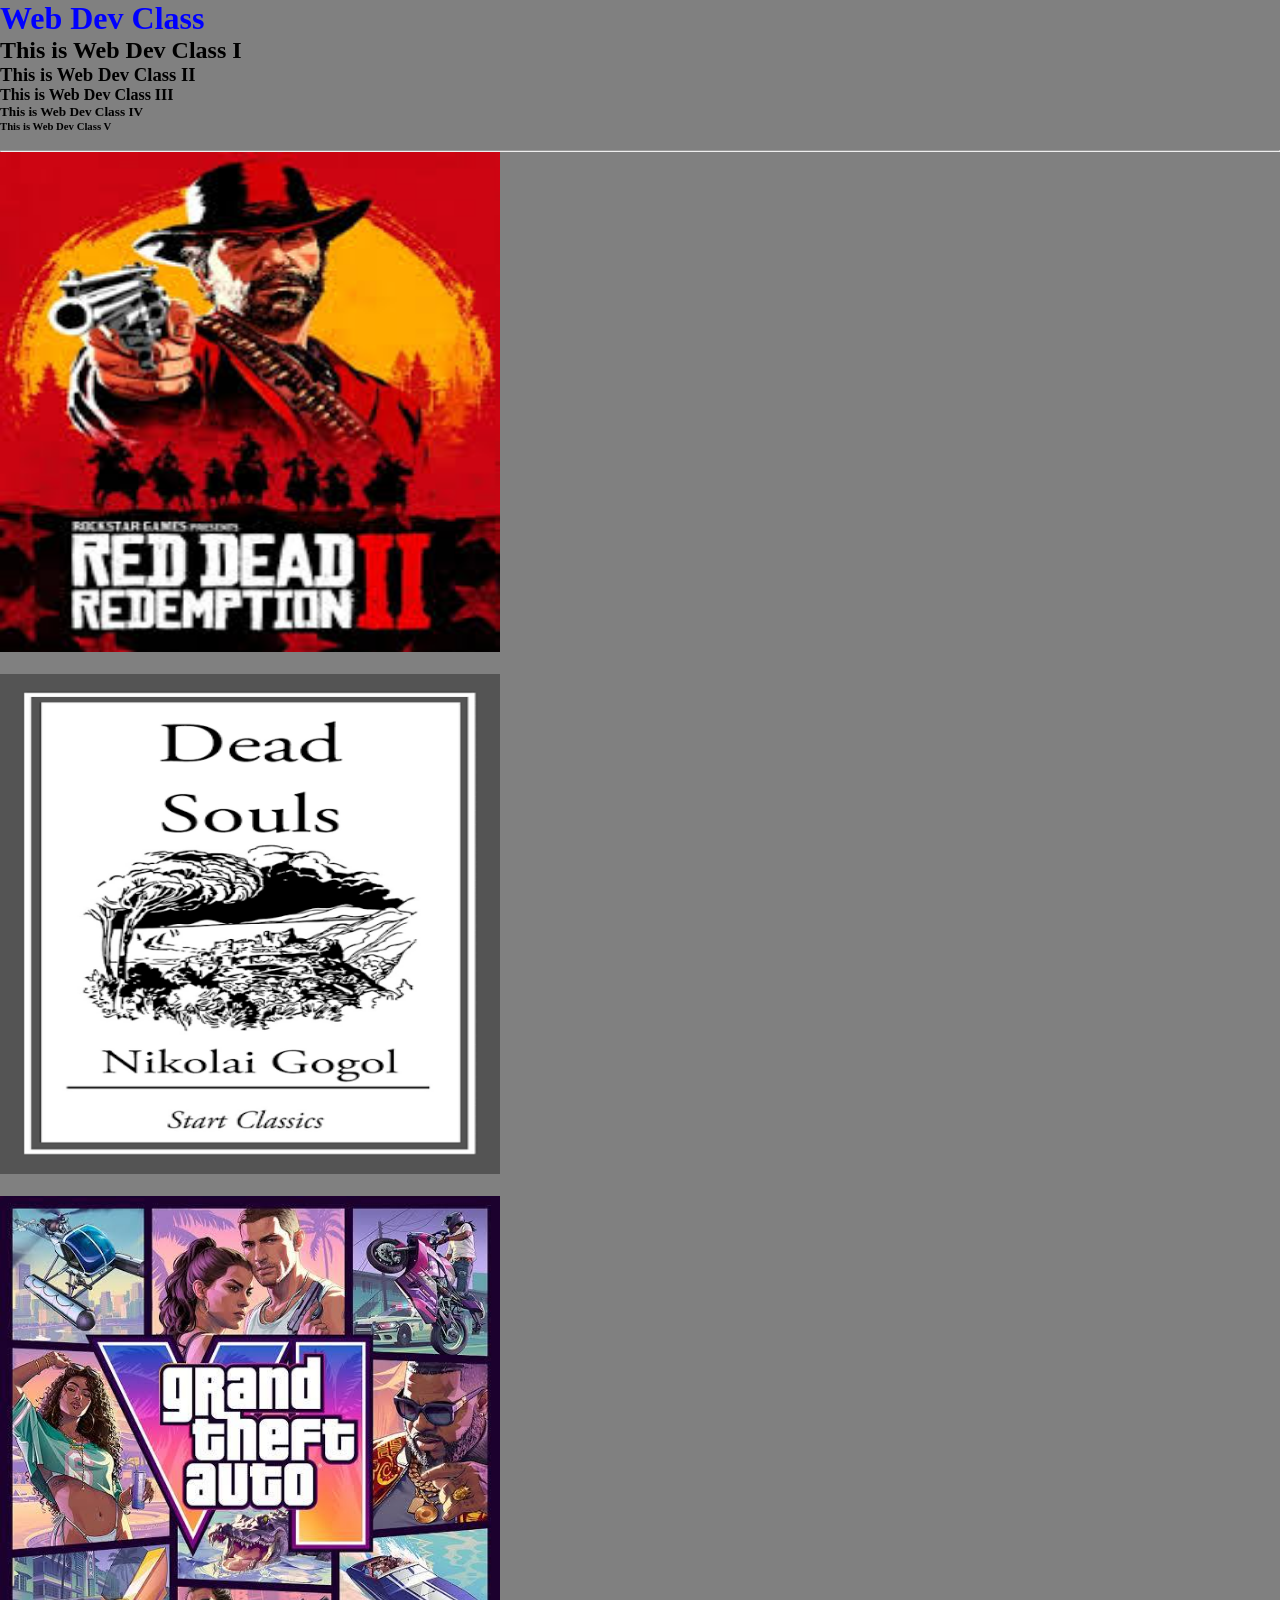
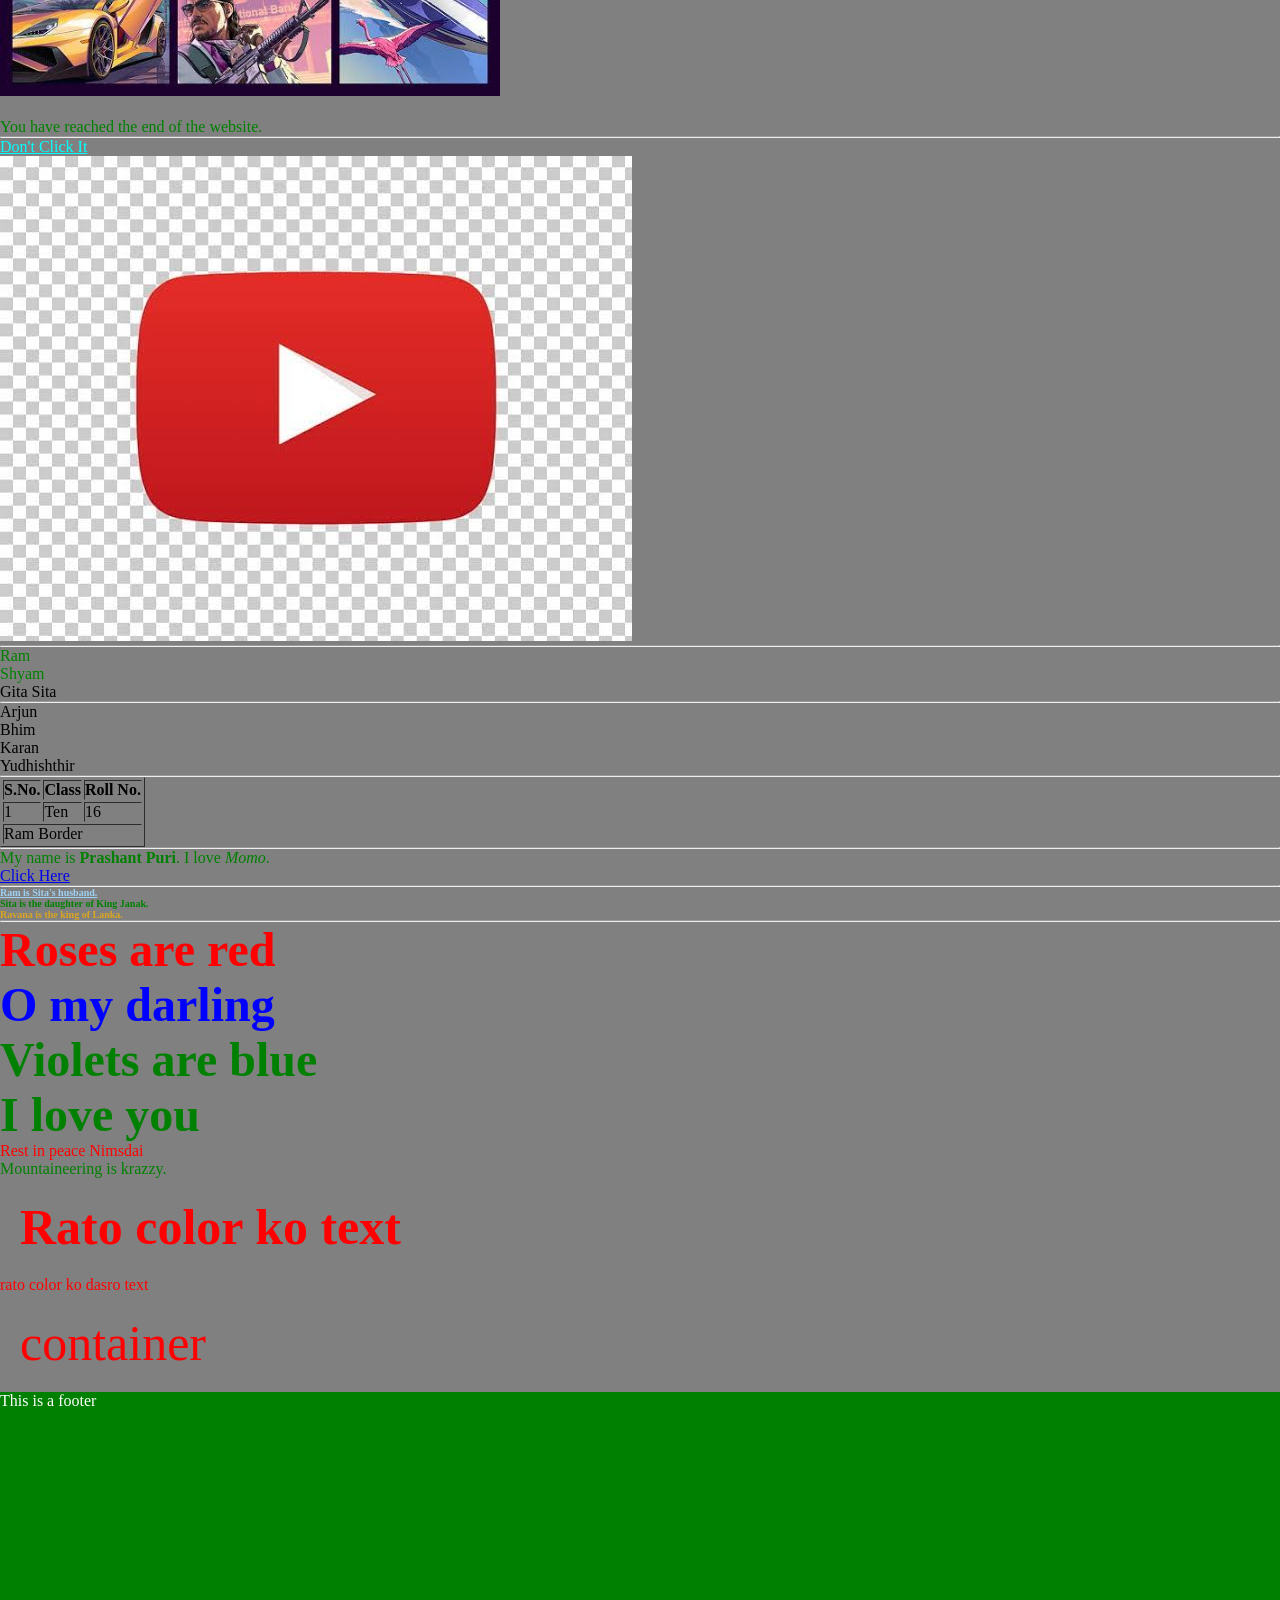
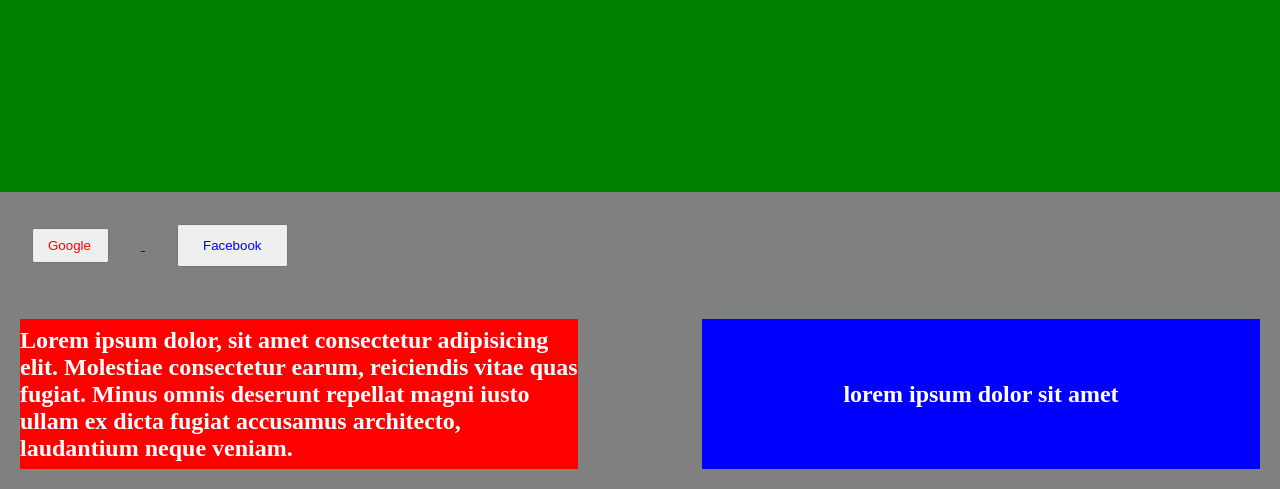
<file: index.html>
<!DOCTYPE html>
<html lang="en">

<head>
    <meta charset="UTF-8">
    <meta name="viewport" content="width=device-width, initial-scale=1.0">
    <title>Web Dev</title>
    <link rel="stylesheet" href="./CSS/index.css">
    <style>
        .para {
            color: rgb(157, 209, 243);
            font-size: 10px;
            font-weight: bold;
        }

        .text-underline {
            text-decoration: underline;
        }

        .classwork {
            font-size: 48px;
            font-weight: bold;
        }
        .red {
            color: red;
        }
        .blue {
            color: blue;
        }
        .green {
            color: green;
        }

        .wrapper p{
            color:red;
        }

        p{
            color:green;
        }

        
        .text-red{
            color:red;
        }

        .container{
            font-size: 50px;
        }

        .wrap.container .text-red {
            font-weight: bold;
        }

        .container .text-red{
            font-size: 50px;
        }

        
    </style>
</head>

<body>

    <!-- Headings -->
    <h1 style="color: blue;">Web Dev Class</h1>
    <h2>This is Web Dev Class I</h2>
    <h3>This is Web Dev Class II</h3>
    <h4>This is Web Dev Class III</h4>
    <h5>This is Web Dev Class IV</h5>
    <h6>This is Web Dev Class V</h6>

    <br>
    <hr>

    <!-- Images -->
    <img src="./images/images.jpg" alt="Ram" height="500" width="500">
    <br><br>

    <img src="images/dead souls.png" alt="Dead Souls" height="500" width="500">
    <br><br>

    <img src="images/Gta.jpg" alt="GTA" height="500" width="500">

    <br><br>

    <p>You have reached the end of the website.</p>

    <hr>

    <!-- Link -->
    <a href="https://www.youtube.com/watch?v=dQw4w9WgXcQ"
        target="_blank"
        style="color: aqua;">
        Don't Click It
        <br>
        <img src="images/youtube.jpg" alt="YouTube">
    </a>

    <hr>

    <!-- Paragraphs and Span -->
    <p>Ram</p>
    <p>Shyam</p>

    <span>Gita</span>
    <span>Sita</span>

    <hr>

    <!-- Ordered List -->
    <ol>
        <li>Arjun</li>
        <li>Bhim</li>
    </ol>

    <!-- Unordered List -->
    <ul>
        <li>Karan</li>
        <li>Yudhishthir</li>
    </ul>

    <hr>

    <!-- Table -->
    <section>
        <div>
            <table border="1" cellpadding="10">
                <tr>
                    <th>S.No.</th>
                    <th>Class</th>
                    <th>Roll No.</th>
                </tr>

                <tr>
                    <td>1</td>
                    <td>Ten</td>
                    <td>16</td>
                </tr>

                <tr>
                    <td colspan="3">Ram Border</td>
                </tr>
            </table>
        </div>
    </section>

    <hr>

    <!-- Strong and Em Tags -->
    <section>
        <div>
            <p>
                My name is <strong>Prashant Puri</strong>.
                I love <em>Momo</em>.
            </p>

            <a href="https://youtube.com" target="_blank">
                Click Here
            </a>
        </div>
    </section>

    <hr>

    <!-- Week 3 CSS -->
    <section>

        <p class="para text-underline">
            <strong>Ram</strong> is Sita's husband.
        </p>

        <p style="color: green; font-size: 10px; font-weight: bold;">
            Sita is the daughter of King Janak.
        </p>

        <p style="color: goldenrod; font-size: 10px; font-weight: bold;">
            Ravana is the king of Lanka.
        </p>

    </section>

    <hr>

    <!-- Week 3 Classwork -->
    <section>

        <p class="classwork red" ">
            Roses are red
        </p>

        <p class="classwork blue" >
            O my darling
        </p>
        
        <p class="classwork green" >
            Violets are blue
        </p>

        <p class="classwork green" >
            I love you
        </p>

    </section>

    <section>   

        <div class = "wrapper">

            <p>
                Rest in peace Nimsdai
            </p>

        </div>

            <p>
                Mountaineering is krazzy.
            </p>

            <div class = "wrap container">

                <p class = "text-red">
                    Rato color ko text
                </p>

            </div>

            <div class = "wrap">

                <p class = "text-red">
                    rato color ko dasro text
                </p>

            </div>

            <div class = "container">   
                
                <p class = "text-red">
                container
                </p>

            </div>


    </section>
    
    <footer> This is a footer </footer>

    <!--week 4 class 1
    css box model
    1.content  
    2. padding
    3. border
    4.margin -->
    
    <section> 
    
        <a href="https://www.google.com/" class = "google-link" target="_blank">
    <button class="google-btn">Google</button>
</a>

<a href="https://www.facebook.com/" class="facebook-link" target="_blank">
    <button class="facebook-btn">Facebook</button>
</a>
    </section>

    <div class="container">

        <div class="box-1">Lorem ipsum dolor, sit amet consectetur adipisicing elit. Molestiae 
            consectetur earum, reiciendis vitae quas fugiat. Minus omnis deserunt repellat magni 
            iusto ullam ex dicta fugiat accusamus architecto, laudantium neque veniam.</div>
        
         <div class="box-2">lorem ipsum dolor sit amet</div>

    </div>

</body>

</html>
</file>
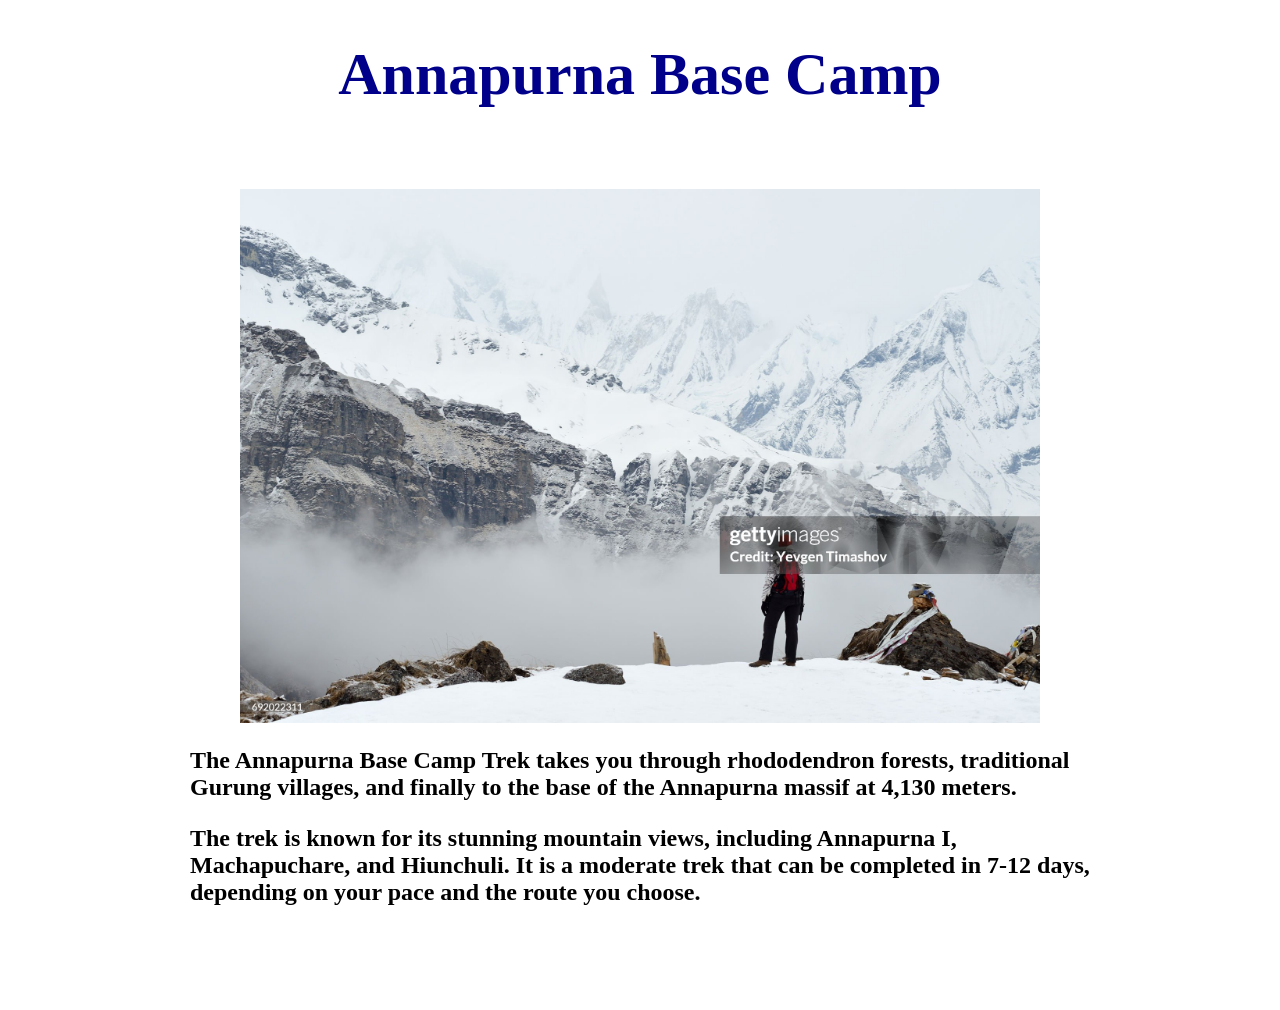
<file: abc.html>
<!DOCTYPE html>
<html lang="en">

<head>
    <meta charset="UTF-8">
    <meta name="viewport" content="width=device-width, initial-scale=1.0">
    <title>Annapurna Base Camp Trek</title>
    <link rel="stylesheet" href="./CSS/abc.css">
</head>

<body>
    <!--week 4 class 2 class activities -->

    <h1 class="title">Annapurna Base Camp</h1>

    <div class="wrapper">


        <a href = " https://en.wikipedia.org/wiki/Annapurna_Circuit" target = "_blank"> 

        <img src="./images/abc.jpg" alt="Annapurna Base Camp Trek">

        </a>

        <p>
            The Annapurna Base Camp Trek takes you through rhododendron
            forests, traditional Gurung villages, and finally to the base
            of the Annapurna massif at 4,130 meters.
        </p>

        <p>
            The trek is known for its stunning mountain views, including
            Annapurna I, Machapuchare, and Hiunchuli. It is a moderate trek
            that can be completed in 7-12 days, depending on your pace and
            the route you choose.
        </p>

    </div>

</body>

</html>
</file>
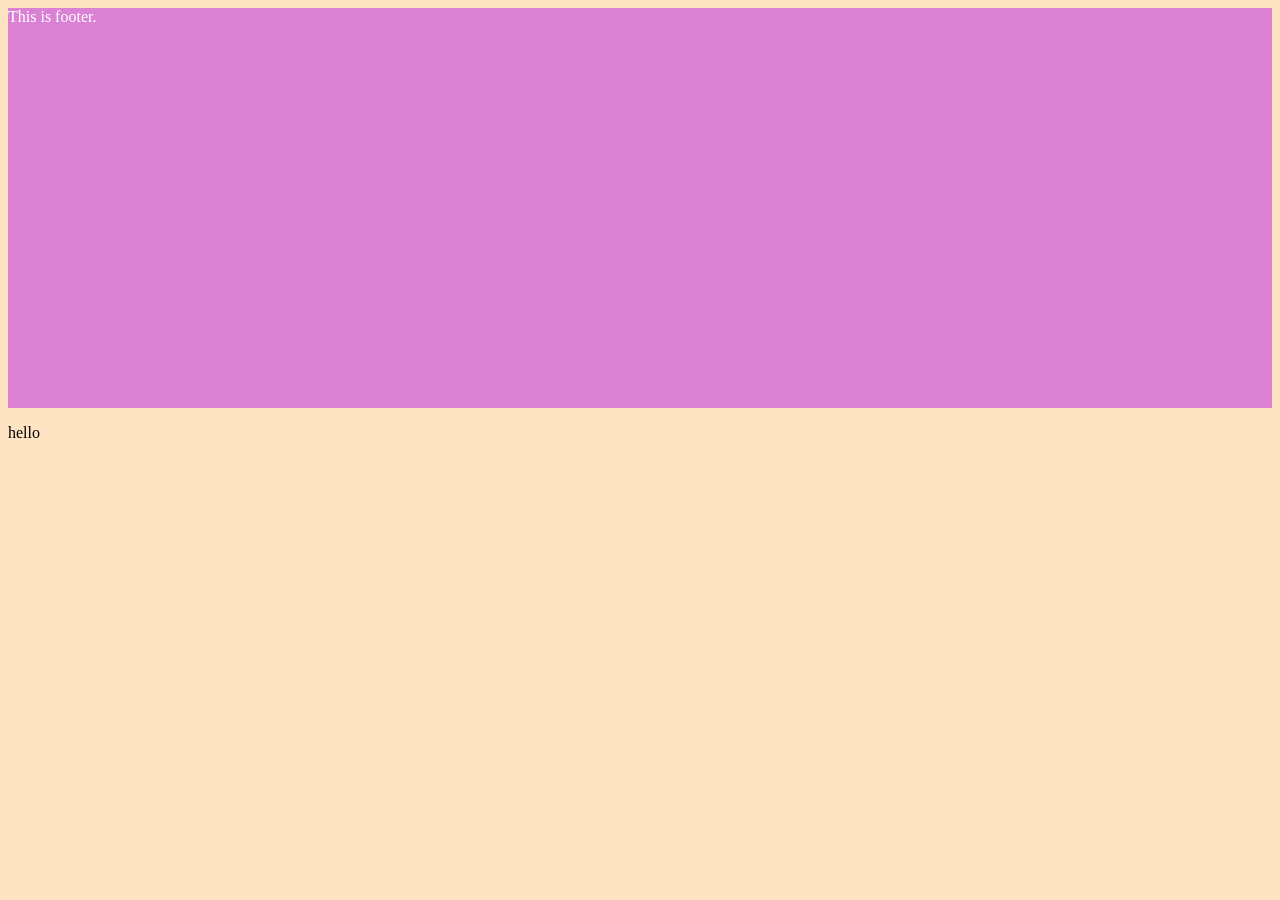
<file: about.html>
<!DOCTYPE html>
<html lang="en">
<head>
    <meta charset="UTF-8">
    <meta name="viewport" content="width=device-width, initial-scale=1.0">
    <title>Document</title>
    <link rel="stylesheet" href="./CSS/about.css">
    <style>

        footer{
            background-color: #bb2be287;
            height:400px;
            color: white;
        }
        
    </style>

</head>

    <footer>
        This is footer.
    </footer>
    <p> hello </p>


</body>
</html>
</file>
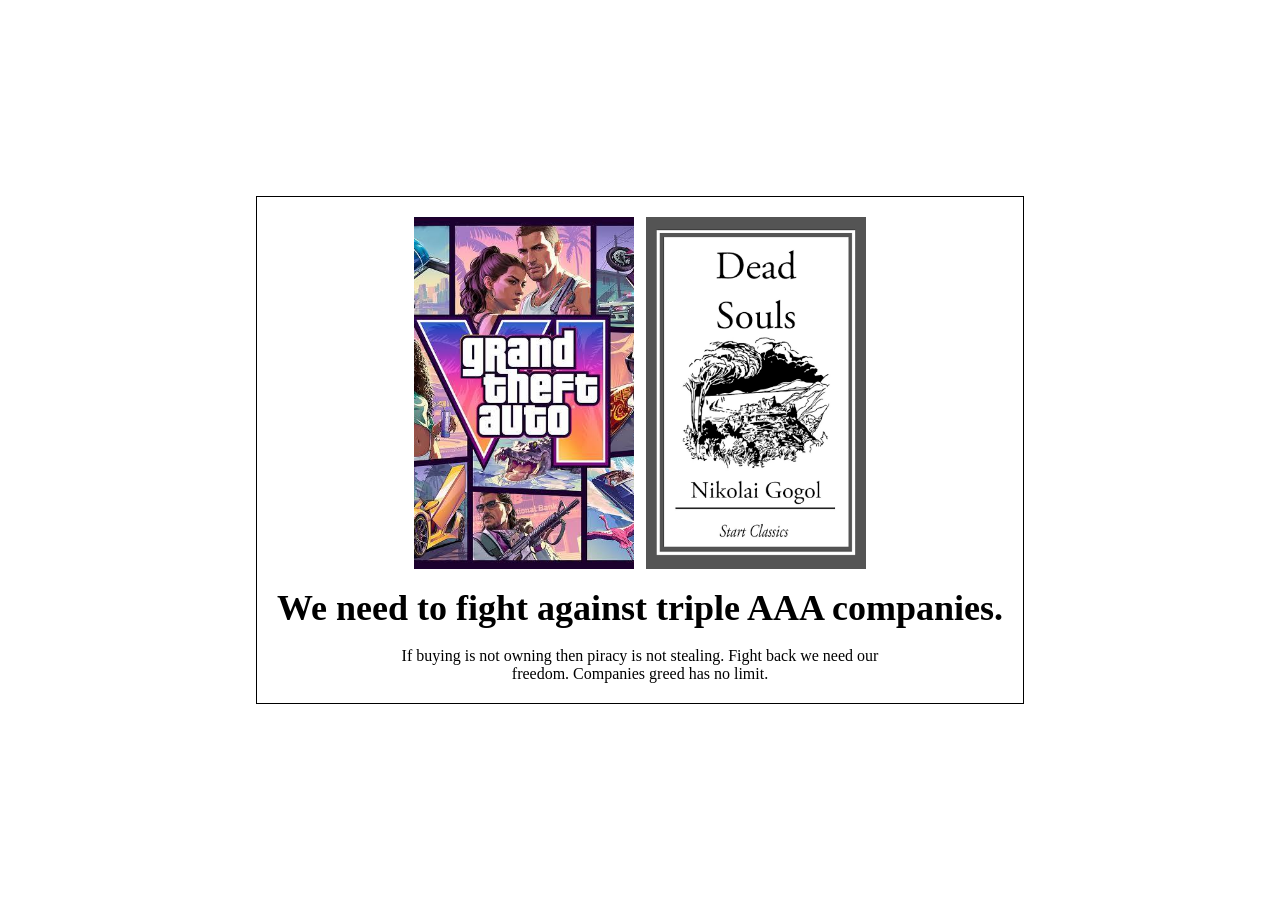
<file: flexxbox_week5.html>
<!DOCTYPE html>
<html lang="en">
<head>
    <meta charset="UTF-8">
    <meta name="viewport" content="width=device-width, initial-scale=1.0">
    <title>Flexbox Assignment</title>
    <link rel="stylesheet" href="./CSS/flexboxweek5.css">
</head>
<body>

    <div class="container" >
        <div class="item">

            <div class="images">
                <img src="./images/Gta.jpg" alt="GTA">
                <img src="./images/dead souls.png" alt="Dead Souls">
            </div>

            <h1>We need to fight against triple AAA companies.</h1>

            <p>
                If buying is not owning then piracy is not stealing. Fight back we need our freedom. Companies greed has no limit.
            </p>

        </div>
    </div>

</body>
</html>
</file>
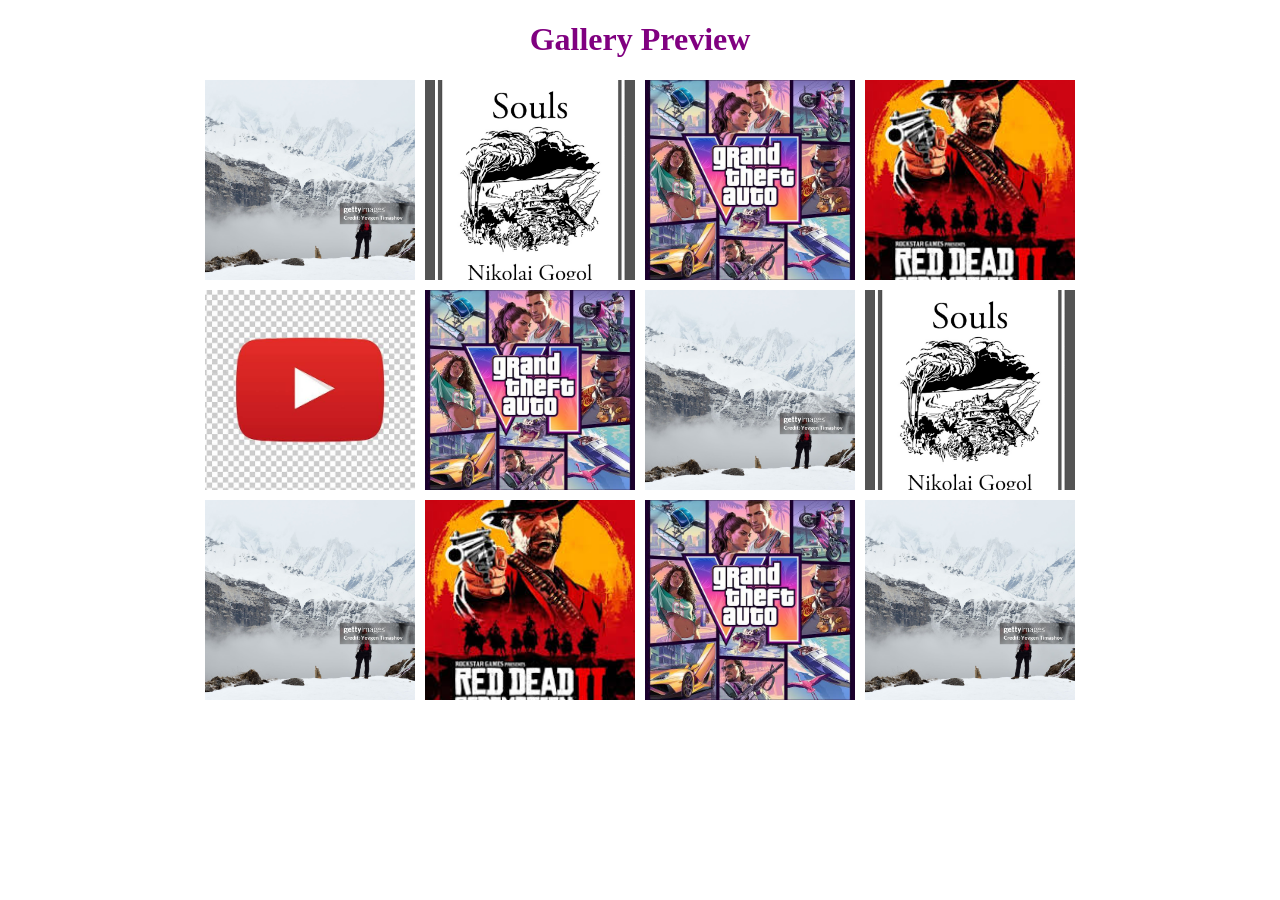
<file: gallery.html>
<!DOCTYPE html>
<html lang="en">
<head>
    <meta charset="UTF-8">
    <meta name="viewport" content="width=device-width, initial-scale=1.0">
    <title>Gallery Preview</title>
    <link rel="stylesheet" href="./CSS/gallery.css">

</head>
<body>

    <h1 class="title">Gallery Preview</h1>

<div class="gallery-container">

    <img src="./images/abc.jpg" alt="Gallery Image 1">
    <img src="./images/dead souls.png" alt="Gallery Image 2">
    <img src="./images/Gta.jpg" alt="Gallery Image 3">
    <img src="./images/images.jpg" alt="Gallery Image 4">
    <img src="./images/youtube.jpg" alt="Gallery Image 5">
    <img src="./images/Gta.jpg" alt="Gallery Image 6">
    <img src="./images/abc.jpg" alt="Gallery Image 7">
    <img src="./images/dead souls.png" alt="Gallery Image 8">
    <img src="./images/abc.jpg" alt="Gallery Image 9">
    <img src="./images/images.jpg" alt="Gallery Image 10">
    <img src="./images/Gta.jpg" alt="Gallery Image 11">
    <img src="./images/abc.jpg" alt="Gallery Image 12">

</div>
    
</body>
</html>
</file>
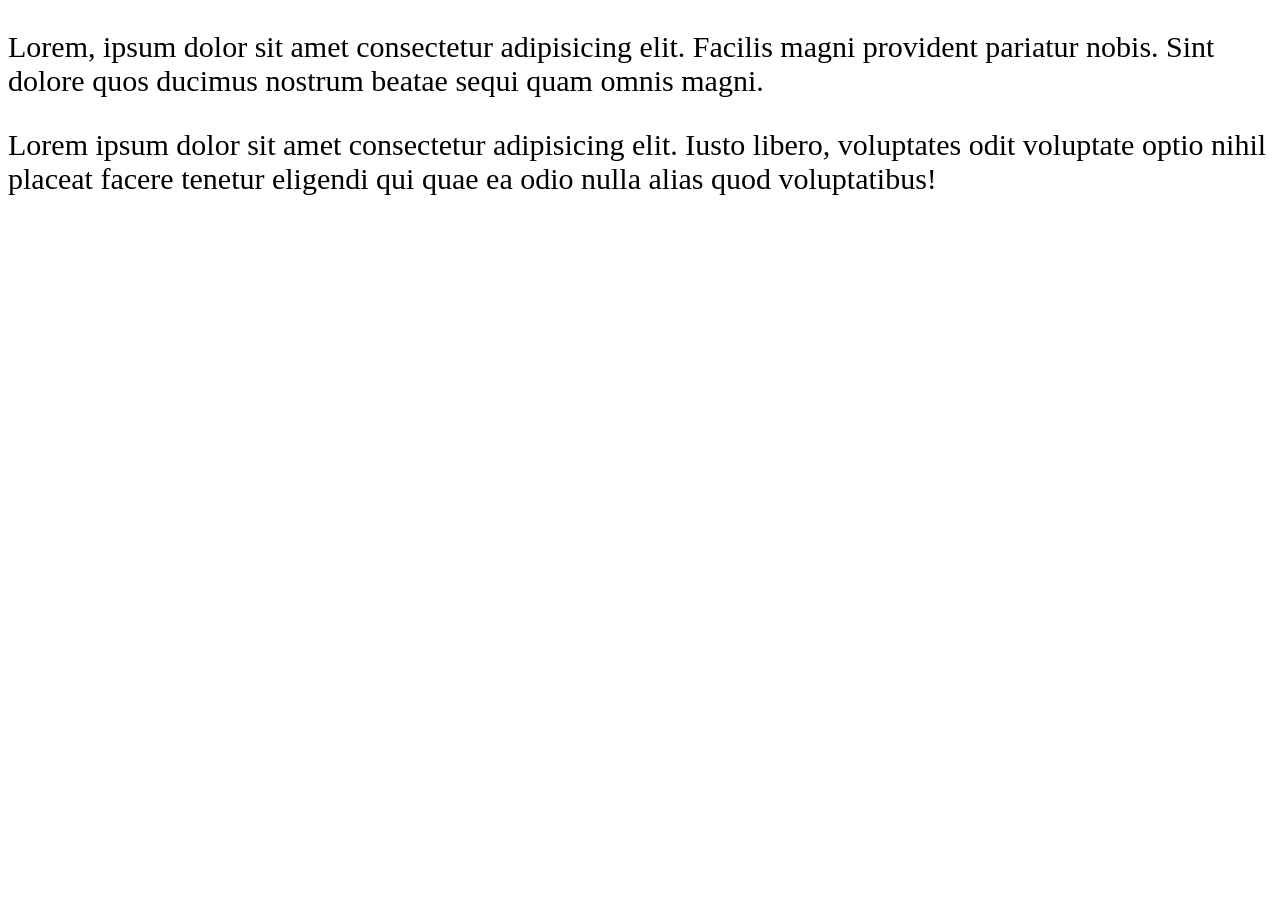
<file: responsive.html>
<!DOCTYPE html>
<html lang="en">
<head>
    <meta charset="UTF-8">
    <meta name="viewport" content="width=device-width, initial-scale=1.0">

    <link rel="stylesheet" href="./CSS/responsive.css">

    <style>
        
        
        body {
            font-size: 16px;
            color: aqua;
            
        }

        p {
            color: black;
        }

        @media (min-width: 768px) {
            body {
                font-size: 30px;
            }
        }
    </style>
</head>

<body>
    

    <p>
        Lorem, ipsum dolor sit amet consectetur adipisicing elit.
        Facilis magni provident pariatur nobis. Sint dolore quos
        ducimus nostrum beatae sequi quam omnis magni.
    </p>

    <p>
        Lorem ipsum dolor sit amet consectetur adipisicing elit.
        Iusto libero, voluptates odit voluptate optio nihil placeat
        facere tenetur eligendi qui quae ea odio nulla alias quod
        voluptatibus!
    </p>

</body>
</html>
</file>
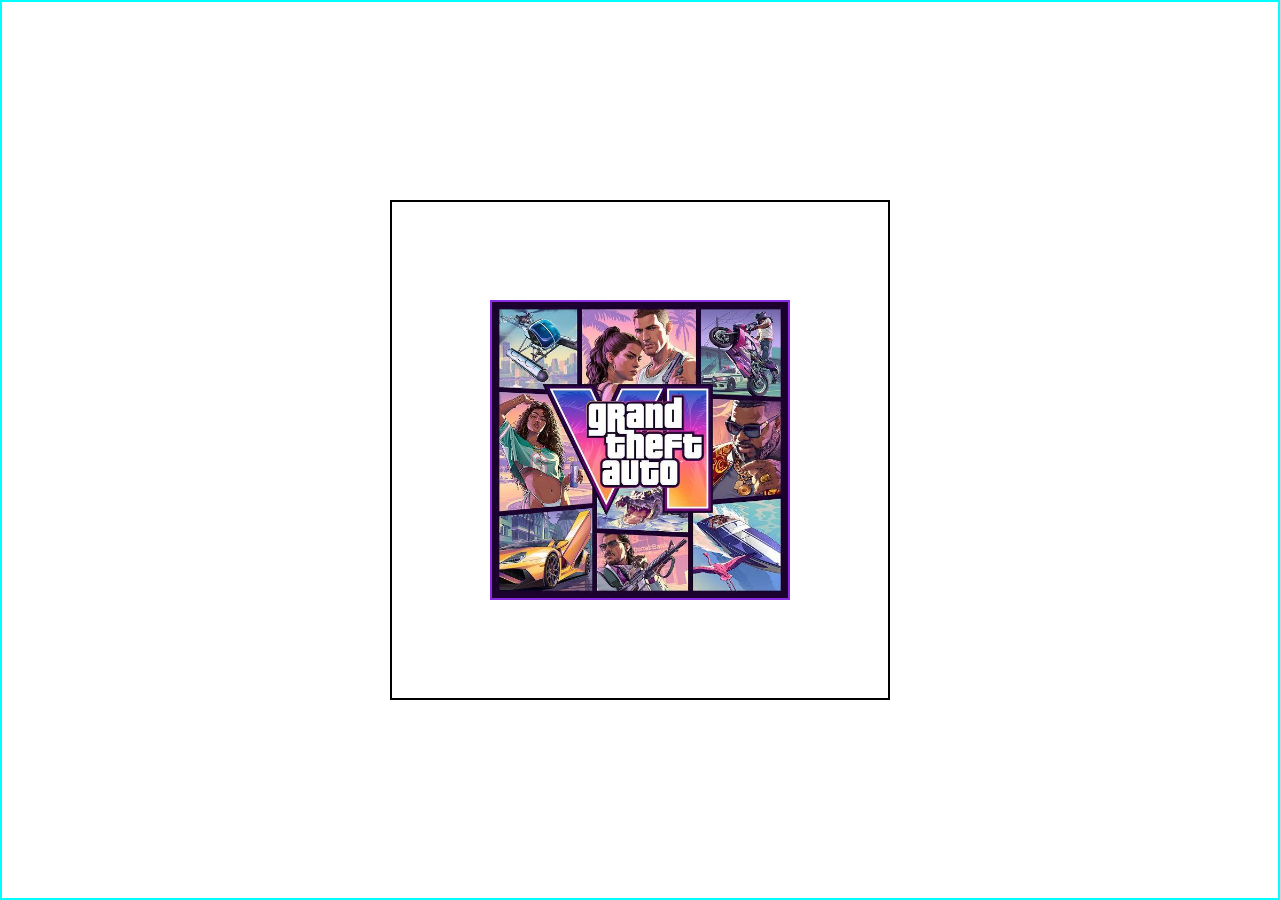
<file: week5.html>
<!DOCTYPE html>
<html lang="en">
<head>
    <meta charset="UTF-8">
    <meta name="viewport" content="width=device-width, initial-scale=1.0">
    <title>Pen</title>

    <link rel="stylesheet" href="CSS/week5.css">
</head>

<body >


    <div class="wrapper">
        <div class="box">
        </div>
    </div>

</body>
</html>
</file>
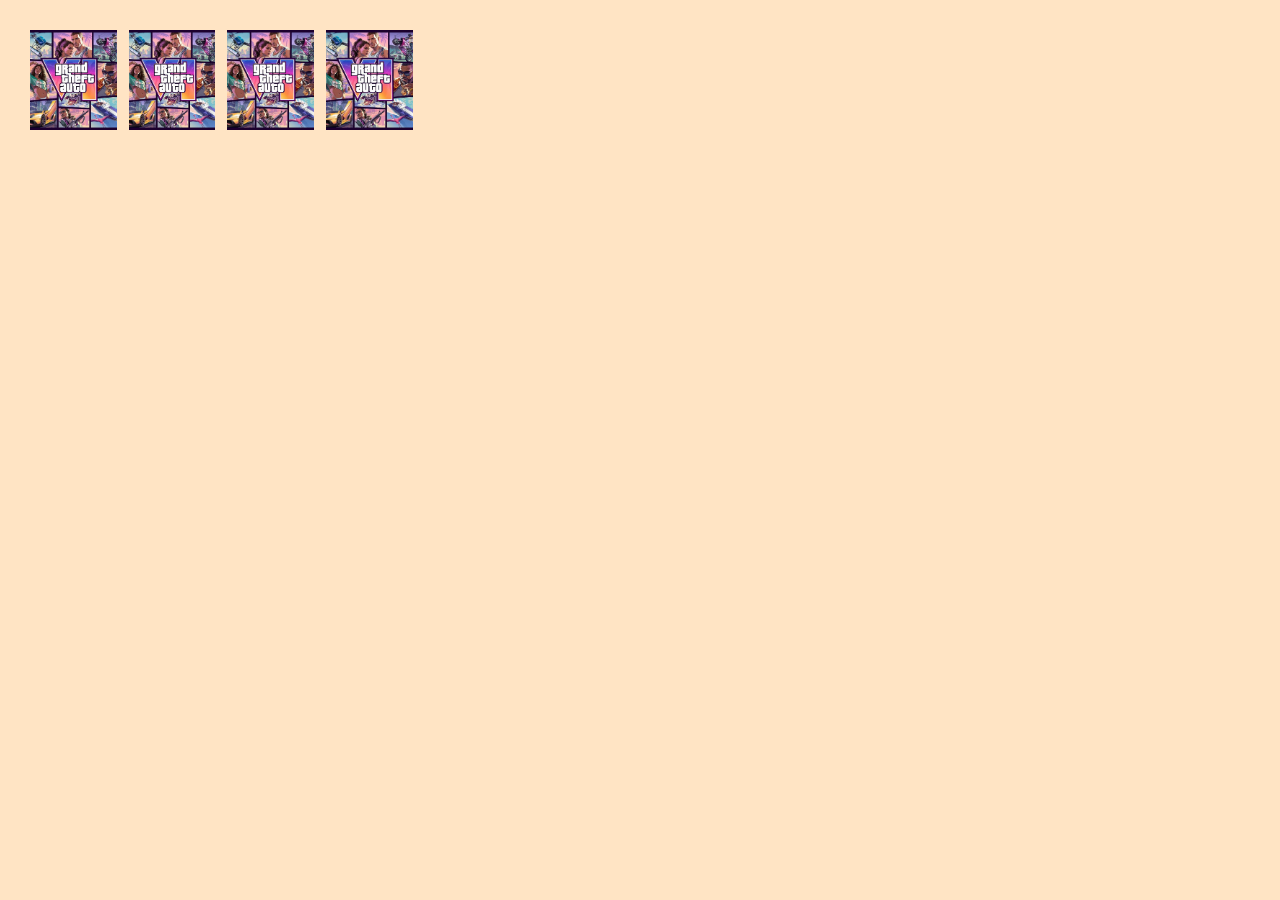
<file: week6classactivit.html>
<!DOCTYPE html>
<html lang="en">
<head>
    <meta charset="UTF-8">
    <meta name="viewport" content="width=device-width, initial-scale=1.0">
    <title>Grid Activity</title>
    <link rel="stylesheet" href="./CSS/week6classactivit.css">
</head>


<style>

    body{
        background-color: bisque;
    }
    </style>
<body>

    <div class="container">

       
    

        <div class="right">
            <div><img src="images/Gta.jpg" alt="Image 9"></div>
            <div><img src="images/Gta.jpg" alt="Image 10"></div>
            <div><img src="images/Gta.jpg" alt="Image 11"></div>
            <div><img src="images/Gta.jpg" alt="Image 12"></div>
        </div>

    </div>

</body>
</html>
</file>
<file: CSS/index.css>
body {
  background-color: gray;
} 
       
       footer{
            background-color: green;
            height:400px;
            color: white;
        }
        
        .google-btn {
        color: red;
    padding: 8px 16px 8px 14px;
    margin: 32px;
    display: inline-block;
}

.facebook-btn {
    color: blue;
    padding: 12px 24px;
    margin: 32px;
}
.link--facebook {
    margin-bottom: 32px;
}
.link--google {
    margin-bottom: 32px;
}


/* CSS Reset */
* {
    padding: 0;
    margin: 0;
    box-sizing: border-box;
}

.container {
    display: flex;
    justify-content: space-between;
    padding: 20px;
    gap: 20px;
}

.box-1 {
    background: red;
    color: white;
    width: 45%;
    height: 150px;
    display: flex;
    justify-content: center;
    align-items: center;
    font-size: 24px;
    font-weight: bold;
}

.box-2 {
    background: blue;
    color: white;
    width: 45%;
    height: 150px;
    display: flex;
    justify-content: center;
    align-items: center;
    font-size: 24px;
    font-weight: bold;
}
</file>
<file: CSS/abc.css>
.title {
    text-align: center;
    color: darkblue;
    font-size: 60px;
}


.wrapper {
    width: 900px;
    margin: 40px auto;      
    padding: 40px;          
}

.wrapper img {
    display: block;
    margin: 0 auto;         
    width: 800px;
}

.wrapper p {
    text-align: left;
    font-size: 24px;
    font-weight: bold;
}
</file>
<file: CSS/about.css>
body {
  background-color: bisque;
} 
       
       footer{
            background-color: #bb2be287;
            height:400px;
            color: white;
        }
</file>
<file: CSS/flexboxweek5.css>
* {
    margin: 0;
    padding: 0;
    box-sizing: border-box;
}

.container {
    display: flex;
    justify-content: center;
    align-items: center;
    min-height: 100vh;
}

.item {
    display: flex;
    flex-direction: column;
    align-items: center;
    gap: 18px;
    border: 1px solid black;
    padding: 20px;
    width: fit-content;
}

.images {
    display: flex;
    justify-content: center;
    gap: 12px;
}

.images img {
    width: 220px;
    height: auto;
    object-fit: cover;
}

h1 {
    font-size: 36px;
    font-weight: bold;
    text-align: center;
}

p {
    font-size: 16px;
    text-align: center;
    max-width: 480px;
}
</file>
<file: CSS/gallery.css>
.title {
    text-align: center;
    color: purple;
}
.gallery-container {
    display: flex;
    flex-wrap: wrap;
    gap: 10px;
    justify-content: center;
    width: 900px;
    margin: 20px auto;
}

.gallery-container img {
    width: 210px;
    height: 200px;
    object-fit: cover;
}
</file>
<file: CSS/responsive.css>
body {
    font-size: 16px;
    background-color: none;
}

p {
    color: white;
}

@media (min-width: 768px) {
    body {
        font-size: 30px;
    }
}
</file>
<file: CSS/week5.css>
body {
    margin: 0;

    min-height: 100vh;

    border: 2px solid aqua;
    box-sizing: border-box;

    display: flex;
    justify-content: center;
    align-items: center;
}



.wrapper {
    width: 500px;
    height: 500px;

    border: 2px solid black;
    box-sizing: border-box;

    display: flex;
    justify-content: center;
    align-items: center;
}



.box {
    width: 300px;
    height: 300px;

    border: 2px solid blueviolet;
    box-sizing: border-box;

    background-image: url("../images/Gta.jpg");
    background-size: cover;
    background-position: center;
    background-repeat: no-repeat;

    transition:
        transform 1s 0.2s ease;
}



.box:hover {
    transform: scale(1.2) rotate(15deg);

    cursor: pointer;
}


@media (max-width: 768px) {

    body {
        min-height: 100vh;
        border: 2px solid aqua;
    }

    .wrapper {
        width: 90%;
        height: 80vh;

        border: 2px solid black;
    }

    .box {
        width: 250px;
        height: 250px;
    }

    .box:hover {
        transform: scale(1.05) rotate(5deg);
    }
}
</file>
<file: CSS/week6classactivit.css>
* {
    box-sizing: border-box;
}

body {
    margin: 0;
    padding: 30px;
}

.container {
    display: grid;
    grid-template-columns: repeat(3, 1fr);
    gap: 36px;
}




.right {
    display: grid;
    grid-template-columns: repeat(4, 1fr);
    gap: 12px;
}

.right div {
    height: 100px;
}

.right img {
    width: 100%;
    height: 100%;
    object-fit: cover;
}



@media (max-width: 768px) {

    .container {
        grid-template-columns: repeat(2, 1fr);
    }

    .right {
        grid-column: span 2;
    }

}


@media (max-width: 680px) {

    .container {
        grid-template-columns: 1fr;
    }

    .right {
        grid-column: auto;
    }

    .middle {
        grid-template-columns: 1fr;
    }

    .right {
        grid-template-columns: repeat(2, 1fr);
    }

}
</file>
